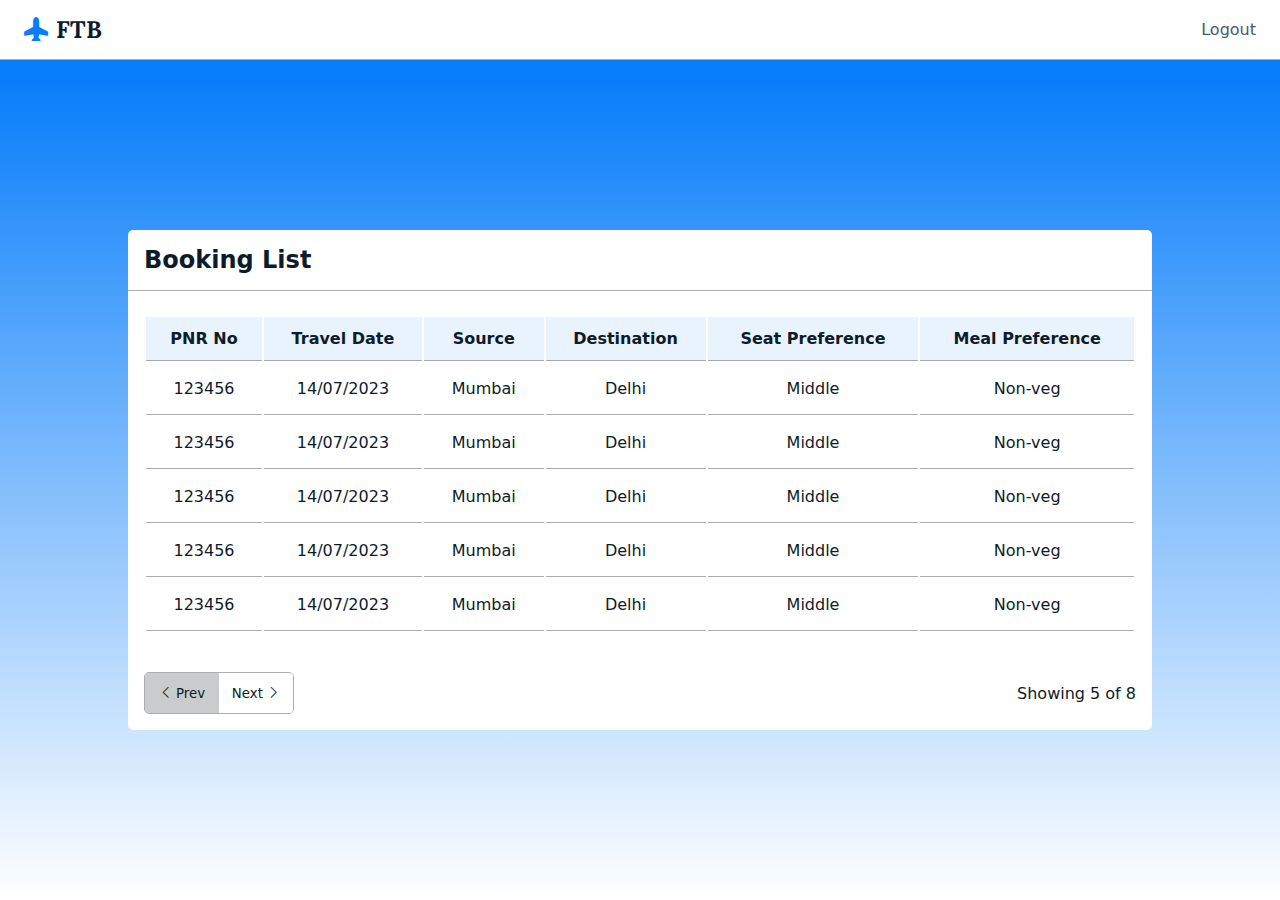
<file: booking-list.html>
<!DOCTYPE html>
<html lang="en">
<head>
    <meta charset="UTF-8">
    <meta name="viewport" content="width=device-width, initial-scale=1.0">
    <!-- Bootstrap ICons -->
    <link rel="stylesheet" href="https://cdn.jsdelivr.net/npm/bootstrap-icons@1.10.5/font/bootstrap-icons.css">

    <!-- Google fonts API -->
    <link rel="preconnect" href="https://fonts.googleapis.com">
    <link rel="preconnect" href="https://fonts.gstatic.com" crossorigin>
    <link href="https://fonts.googleapis.com/css2?family=Lora:ital,wght@0,400;0,500;1,600&family=Roboto:wght@300;400;700&display=swap" rel="stylesheet">

    <!-- Local CSS Files -->
    <link rel="stylesheet" href="./css/main.css">
    <link rel="stylesheet" href="./css/booking-list.css">

    <title>FTB | Booking History</title>
</head>
<body>
    <div class="layout">
        <div class="inner-layout">
            <div class="booking-list">

                <div class="page-header">
                    <div class="header-title">
                        <i class="bi bi-airplane-fill"></i>
                        <h2 style="font-family:'Lora';">FTB</h2>
                    </div>
    
                    <div class="link-logout">
                        <a href="/login.html">Logout</a>
                    </div>
                </div>

                <div class="page-body">
                    <div class="table-outer">
                        <div class="table-header">
                            <h2>Booking List</h2>
                        </div>
                        <div class="table-body">
                            <table>
                                <thead>
                                    <tr>
                                        <th>PNR No</th>
                                        <th>Travel Date</th>
                                        <th>Source</th>
                                        <th>Destination</th>
                                        <th>Seat Preference</th>
                                        <th>Meal Preference</th>
                                    </tr>
                                </thead>
                                <tbody>
                                    <tr>
                                        <td>123456</td>
                                        <td>14/07/2023</td>
                                        <td>Mumbai</td>
                                        <td>Delhi</td>
                                        <td>Middle</td>
                                        <td>Non-veg</td>
                                    </tr>
                                    <tr>
                                        <td>123456</td>
                                        <td>14/07/2023</td>
                                        <td>Mumbai</td>
                                        <td>Delhi</td>
                                        <td>Middle</td>
                                        <td>Non-veg</td>
                                    </tr>
                                    <tr>
                                        <td>123456</td>
                                        <td>14/07/2023</td>
                                        <td>Mumbai</td>
                                        <td>Delhi</td>
                                        <td>Middle</td>
                                        <td>Non-veg</td>
                                    </tr>
                                    <tr>
                                        <td>123456</td>
                                        <td>14/07/2023</td>
                                        <td>Mumbai</td>
                                        <td>Delhi</td>
                                        <td>Middle</td>
                                        <td>Non-veg</td>
                                    </tr>
                                    <tr>
                                        <td>123456</td>
                                        <td>14/07/2023</td>
                                        <td>Mumbai</td>
                                        <td>Delhi</td>
                                        <td>Middle</td>
                                        <td>Non-veg</td>
                                    </tr>
                                </tbody>
                            </table>
                        </div>
                        <div class="table-footer">
                            <div class="toggle-button">
                                <button class="button prev-button disabled"><i class="bi bi-chevron-left"></i> Prev</button>
                                <button class="button next-button">Next <i class="bi bi-chevron-right"></i></button>
                            </div>
                            <div class="table-info">
                                <p>Showing 5 of 8</p>
                            </div>
                        </div>
                    </div>
                </div>
            </div>
        </div>
    </div>
</body>
</html>
</file>
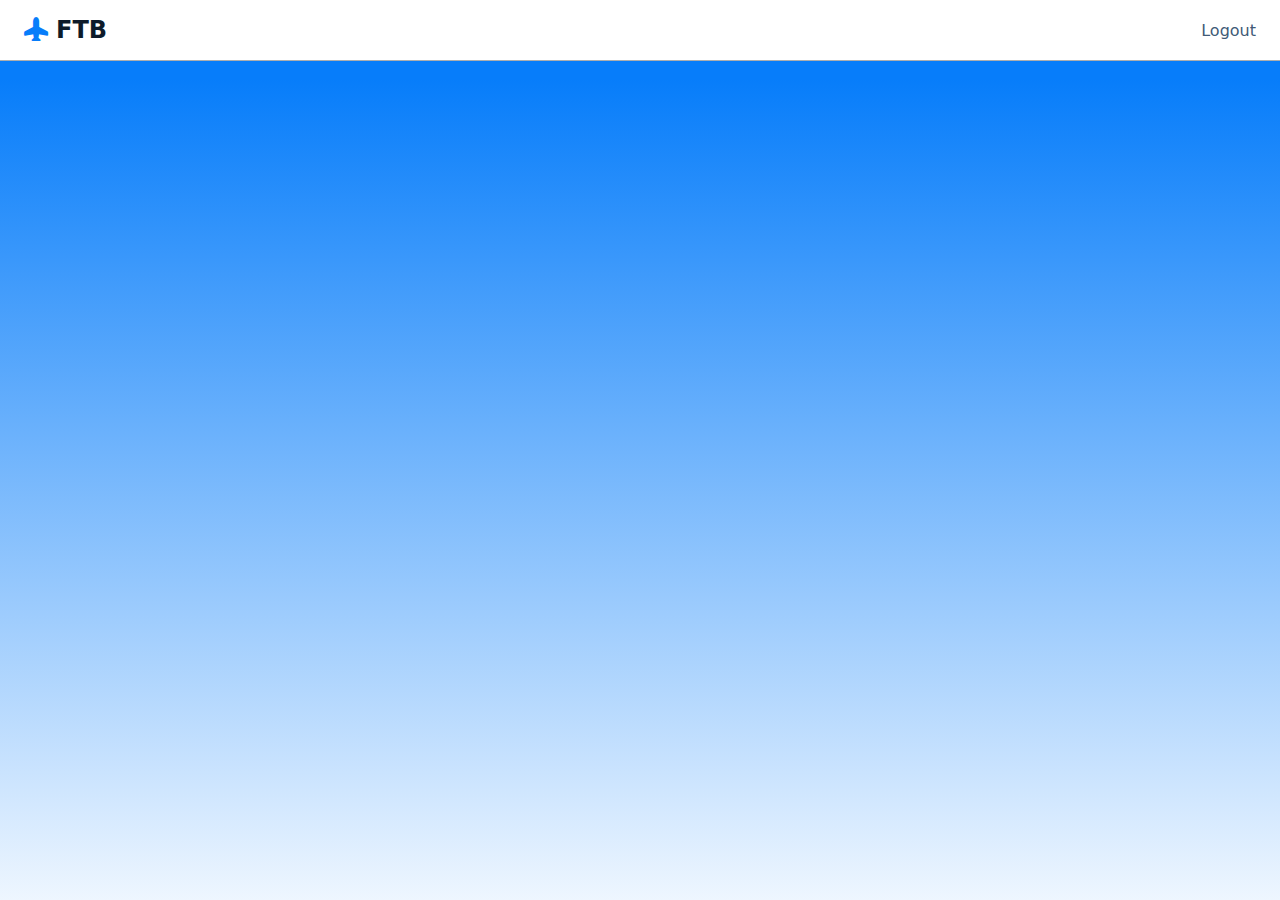
<file: booking.html>
<!DOCTYPE html>
<html lang="en">
<head>
    <meta charset="UTF-8">
    <meta name="viewport" content="width=device-width, initial-scale=1.0">
    <!-- Bootstrap ICons -->
    <link rel="stylesheet" href="https://cdn.jsdelivr.net/npm/bootstrap-icons@1.10.5/font/bootstrap-icons.css">

    <!-- Google fonts API -->
    <link rel="preconnect" href="https://fonts.googleapis.com">
    <link rel="preconnect" href="https://fonts.gstatic.com" crossorigin>
    <link href="https://fonts.googleapis.com/css2?family=Lora:ital,wght@0,400;0,500;1,600&family=Roboto:wght@300;400;700&display=swap" rel="stylesheet">

    <!-- Local CSS Files -->
    <link rel="stylesheet" href="./css/main.css">
    <link rel="stylesheet" href="./css/booking.css">

    <title>FTB | Ticket Booking</title>
</head>
<body>
    <div class="layout">
        <div class="inner-layout">
            <div class="booking-list">

                <div class="page-header">
                    <div class="header-title">
                        <i class="bi bi-airplane-fill"></i>
                        <h2>FTB</h2>
                    </div>
    
                    <div class="link-logout">
                        <a href="/login.html">Logout</a>
                    </div>
                </div>

                <div class="page-body">
                    
                </div>
            </div>
        </div>
    </div>
</body>
</html>
</file>
<file: css/main.css>
:root{
    /* Font Sizes */
    --ft-sm: 12px;
    --ft-md: 16px;
    --ft-lg: 24px;

    /* Font weights */
    --ft-light: 300;
    --ft-regular: 500;
    --ft-bold: 700;

    /* Font styles */
    --ft-roboto: 'Roboto';
    --ft-lora: 'Lora';

    /* colors */
    --bg-primary: #FFFFFF;
    --bg-primary-fade: #e8f3fe;
    --bg-brand: #077DFA;
    --bg-dark: #0D1B2A;
    --bg-fade: #415A77;
    --bg-ft-fade: #1B263B;
    --bg-secondary-fade: #c9cbcc;

    --box-shadow: rgba(0,0,0,0.05) 0px 0px 0px 1px;
    --border: 1px solid rgba(94,93,93,.5);
}
*{
    font-family: sans, 'Roboto';
    padding: 0;
    margin: 0;
    box-sizing: border-box;
}

/*
h1,h2,h3{
    font-family: 'Lora';
}
*/

a{
    text-decoration: none;
    color: var(--bg-fade);
    cursor: pointer;
}
button{
    cursor: pointer;
}

.layout{
    width: 100%;
    height: 100%;
    overflow: hidden;
}
.inner-layout{
    width: 100%;
    height: 100vh;
    min-height: 100vh;

    background-color: var(--bg-primary);
    color: var(--bg-dark);
}
</file>
<file: css/booking-list.css>
.booking-list{
    width: 100%;
    height: 100%;
}
.booking-list .page-header{
    width: 100%;
    height: 60px;
    padding: 0 1.5rem;
    border-bottom: var(--border);

    display: flex;
    flex-direction: row;
    align-items: center;
    justify-content: space-between;
}
.booking-list .page-header .header-title{
    display: flex;
    flex-direction: row;
    align-items: center;
}
.page-header .header-title .bi-airplane-fill{
    font-size: 1.5rem;
    margin-right: .5rem;
    color: var(--bg-brand);
}

.booking-list .page-body{
    width: 100%;
    height: calc(100% - 60px);

    display: flex;
    align-items: center;
    justify-content: center;

    background: -webkit-linear-gradient(180deg, var(--bg-brand) 2%, #FFF);
    background: linear-gradient(180deg, var(--bg-brand) 2%, #FFF);
}
.page-body .table-outer{
    width: 80%;
    height: 80%;
    max-height: 500px;

    background-color: var(--bg-primary);
    border-radius: 5px;

    display: flex;
    flex-direction: column;
    justify-content: space-between;

    overflow: hidden;
}
.table-outer .table-header{
    width: 100%;
    padding: 1rem;
    border-bottom: var(--border);
}
.table-outer .table-body{
    width: 100%;
    padding: 1rem;

    overflow-x: auto;
}
.table-body table{
    width: 100%;
}
.table-outer table tr th{
    background-color: var(--bg-primary-fade);
    padding: .75rem;
    border-bottom: var(--border);
}
.table-outer table tbody tr td{
    padding: 1rem;
    border-bottom: var(--border);
    text-align: center;
}

.table-outer .table-footer{
    width: 100%;
    padding: 1rem;

    display: flex;
    flex-direction: row;
    align-items: center;
    justify-content: space-between;
}
.table-footer .toggle-button{
    width: 150px;
    display: flex;
    flex-direction: row;
    border: var(--border);
    border-radius: 5px;
    overflow: hidden;
}
.toggle-button button{
    width: 50%;
    height: 40px;
    border-radius: 0;
    outline: none;
    border: none;
    background-color: var(--bg-primary);
    color: var(--bg-dark);
}
.toggle-button .button:hover{
    background-color: var(--bg-primary-fade);
}
.toggle-button .button.disabled{
    pointer-events: none;
    cursor: not-allowed;
    background-color: var(--bg-secondary-fade);
}

@media (max-width : 500px){
    .page-body .table-outer{
        width: 90%;
        height: 90%;
        max-height: none;
    }
}
</file>
<file: css/booking.css>
.booking-list{
    width: 100%;
    height: 100%;
}
.booking-list .page-header{
    width: 100%;
    padding: 1rem 1.5rem;
    border-bottom: var(--border);

    display: flex;
    flex-direction: row;
    align-items: center;
    justify-content: space-between;
}
.booking-list .page-header .header-title{
    display: flex;
    flex-direction: row;
    align-items: center;
}
.page-header .header-title .bi-airplane-fill{
    font-size: 1.5rem;
    margin-right: .5rem;
    color: var(--bg-brand);
}

.booking-list .page-body{
    width: 100%;
    height: 100%;

    background: -webkit-linear-gradient(180deg, var(--bg-brand) 2%, #FFF);
    background: linear-gradient(180deg, var(--bg-brand) 2%, #FFF);
}
</file>
